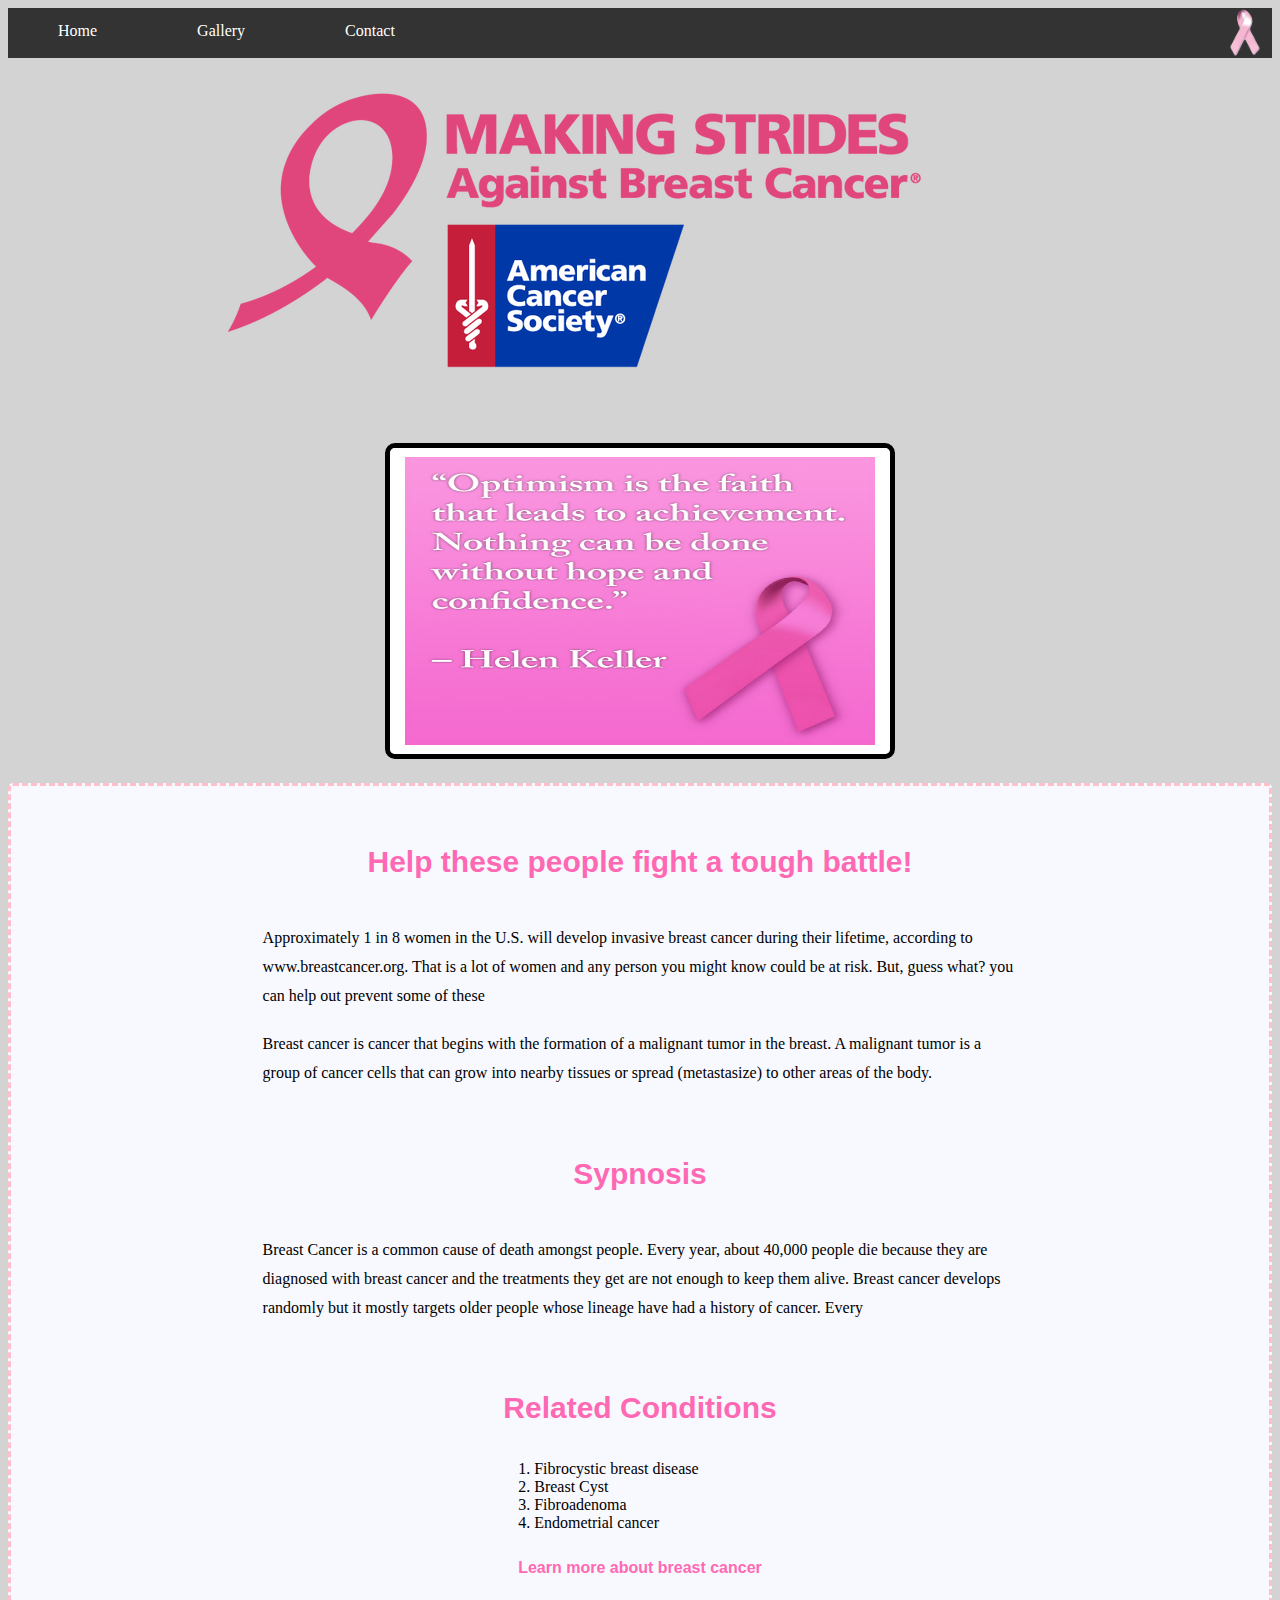
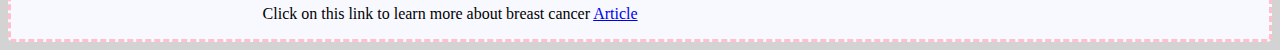
<file: index.html>
<!DOCTYPE html>
<html>
	<head>
        <link rel="stylesheet" href="index.css" type="text/css"/>
        <link rel="stylesheet" href="nav.css" type="text/css"/>
        <link rel="stylesheet" href="template.css" type="text/css"/>
        <script src="https://ajax.googleapis.com/ajax/libs/jquery/3.2.1/jquery.min.js"></script>
        <script src="index.js" type="text/javascript" ></script>
		<title>About me</title>

    </head>
    <body>
        
        <header>

            <div class="nav-bar">

                <ul>
                    <li class="nav-li"><a class="pages" href="#">Home</a></li>
                    <li class="nav-li"><a class="pages" href="gallery.html">Gallery</a></li>
                    <li class="nav-li"><a class="pages" href="contact.html">Contact</a></li>
                    <img id="breast-cancer-logo" src="IMG/breast-cancer-logo.png">
                </ul>
            </div>
        </header>

        <section class="banner">
            <img src="IMG/banner.png">
        </section>


        <section id="slideshow-container">
            <img class="slideshow" id="slide" src="IMG/quote-7.jpg" alt="fb1">
            <div class="slideshow" id="slides">
                <img src="IMG/quote-1.jpg" alt="fb2">
                <img src="IMG/quote-2.jpg" alt="fb2">
                <img src="IMG/quote-3.jpg" alt="fb3">
                <img src="IMG/quote-4.jpg" alt="fb4">
                <img src="IMG/quote-5.jpg" alt="fb5">
                <img src="IMG/quote-6.jpg" alt="fb6">
            </div>
        </section>
        <section id="articles"> 
        
            <h2> Help these people fight a tough battle!</h2>
           
            
            <p> Approximately 1 in 8 women in the U.S. will develop invasive breast cancer during their lifetime, according to www.breastcancer.org. That is a lot of women and any person you might know could be at risk. But, guess what? you can help out prevent some of these  </p> 
            
            <p> Breast cancer is cancer that begins with the formation of a malignant tumor in the breast. A malignant tumor is a group of cancer cells that can grow into nearby tissues or spread (metastasize) to other areas of the body.</p>
        
            <h2>Sypnosis</h2>
            
            <p> Breast Cancer is a common cause of death amongst people. Every year, about 40,000 people die because they are diagnosed with breast cancer and the treatments they get are not enough to keep them alive. Breast cancer develops randomly but it mostly targets older people whose lineage have had a history of cancer. Every</p>
            
            <h2> Related Conditions</h2>
            
            <ol>
                <li> Fibrocystic breast disease </li>  
                <li> Breast Cyst </li>  
                <li> Fibroadenoma </li>  
                <li> Endometrial cancer </li>  


            </ol>
            <h4> Learn more about breast cancer </h4>
        
            <p>Click on this link to learn more about breast cancer <a href="http://www.everydayhealth.com/breast-cancer/guide/"> Article</a> </p>
        </section>
        
        
     

       


	</body>
</html>
</file>
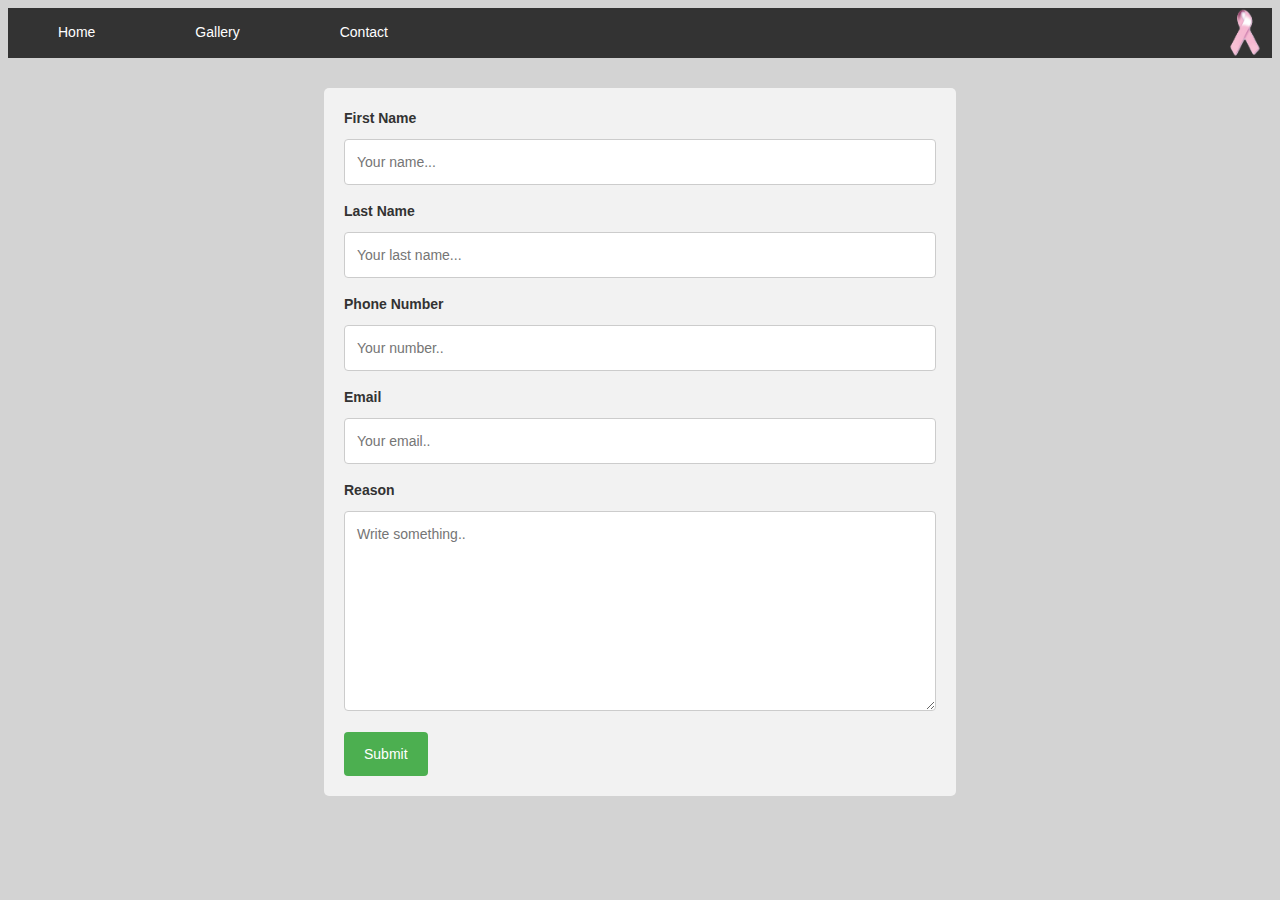
<file: contact.html>
<!DOCTYPE html>
<html>
<head>      
    <link rel="stylesheet" type="text/css" href="bootstrap/css/bootstrap.css">
    <link rel="stylesheet" type="text/css" href="contact.css">
    <link rel="stylesheet" type="text/css" href="nav.css">
    <link rel="stylesheet" type="text/css" href="template.css">
    
    <script src="contact.js" type="text/javascript"></script>
    <title>Contact</title>
</head>
<body>
<header>
    <div class="nav-bar">
        <ul>
            <li class="nav-li"><a class="pages" href="index.html">Home</a></li>
            <li class="nav-li"><a class="pages" href="gallery.html">Gallery</a></li>
            <li class="nav-li"><a class="pages" href="#">Contact</a></li>
            <img id="breast-cancer-logo" src="IMG/breast-cancer-logo.png">
        </ul>
    </div>
</header>

    <div class="contact-container">
      <form action="#" onsubmit="return sendEmail(this);">

        <label for="fname">First Name</label>
        <input type="text" id="fname" name="firstname" placeholder="Your name..." required>

        <label for="lname">Last Name</label>
        <input type="text" id="lname" name="lastname" placeholder="Your last name..." required>
        
        <label for="phoneNumber">Phone Number</label>
        <input type="number" id="phoneNumber" name="phoneNumber" placeholder="Your number.." required>
        
        <label for="email">Email</label>
        <input type="email" id="email" name="email" placeholder="Your email.." required>

        <label for="reason">Reason</label>
        <textarea id="reason" name="reason" placeholder="Write something.." style="height:200px" required></textarea>

        <input type="submit" value="Submit">

      </form>
    </div>

    <footer>
        
    </footer>
</body>
</html>
</file>
<file: index.css>
.banner {
	text-align: center;
	position: relative;
	width: 90%;
    margin-top: -50px;
    z-index: -1;
}
#slideshow-container {
  
    text-align: center;
    width: 500px
    height:auto;
    margin: 0 auto;

}
#slideshow-container h1, h2, ul, p {
  color: black;
  text-align: center;
  margin: auto;
  padding: 0;
}
#slideshow-container h1 {
  padding-bottom: .25em;

}
#slideshow-container h2{
  /*font-size: 1.2em;*/
  margin: auto;
  padding: .5em 0;

}
.slideshow {

  height:100%;
  width: 100%;

}
#slideshow-container img {
  border-radius: 10px;
  border-radius: 10px;
  border: 5px solid black;
  width: 500px;
  height: 306px;
}
#slides img {
  display: none;
}
#articles {
    background-color: ghostwhite;
    border-radius: 5px;
    border: dashed pink;
    margin-top: 20px;
}
#articles h2 
{
    font-size: 1.5em;
    color: hotpink;
    display: block;
    font-family: "Rational","Helvetica","Roboto","Arial",sans-serif;
    font-weight: bold;
    padding: 10px;
    line-height: 1.2;
    margin: 1.6em 0 .8em 0;
    font-size: 1.875rem;
}
#articles h4 
{
    text-align: center;
    color: hotpink;
    display: block;
    font-family: "Rational","Helvetica","Roboto","Arial",sans-serif;
    font-weight: bold;
    line-height: 1.2;
    margin: 1.6em 0 .8em 0;

}
#articles p {
    width: 60%;
    padding: 10px;
    line-height: 1.8;
    display: block;
    text-align: left;
    margin-left: auto;
    margin-right: auto;
    
}

#articles ol
{
    display:grid;
    width: 20%;
    margin: 0 auto;
    
    
}
</file>
<file: nav.css>
.nav-bar ul {
	height: 50px;
    list-style-type: none;
    margin: 0;
    padding: 0;
    overflow: hidden;
    background-color: #333;
    z-index: 1;
}

li {
    float: left;
}

li a {
    display: block;
    color: white;
    text-align: center;
    padding: 14px 50px;
    text-decoration: none;
}

li a:hover {
    background-color: #111;
}


#breast-cancer-logo {
	max-height: 50px;
	width: auto;
	padding-right: 10px;
	float: right;
}
</file>
<file: template.css>
body {
	background-color: lightgrey;
}
</file>
<file: contact.css>
.contact-container {
    text-align: left;
    width: 50%;
    margin: auto;
    margin-top: 30px;
    margin-bottom: 70px;
    border-radius: 5px;
    background-color: #f2f2f2;
    padding: 20px;
}
input[type=text], select, textarea {
    width: 100%; /* Full width */
    padding: 12px; /* Some padding */  
    border: 1px solid #ccc; /* Gray border */
    border-radius: 4px; /* Rounded borders */
    box-sizing: border-box; /* Make sure that padding and width stays in place */
    margin-top: 6px; /* Add a top margin */
    margin-bottom: 16px; /* Bottom margin */
    resize: vertical /* Allow the user to vertically resize the textarea (not horizontally) */
}
input[type=number], select, textarea {
    width: 100%; /* Full width */
    padding: 12px; /* Some padding */  
    border: 1px solid #ccc; /* Gray border */
    border-radius: 4px; /* Rounded borders */
    box-sizing: border-box; /* Make sure that padding and width stays in place */
    margin-top: 6px; /* Add a top margin */
    margin-bottom: 16px; /* Bottom margin */
    resize: vertical /* Allow the user to vertically resize the textarea (not horizontally) */
}
input[type=email], select, textarea {
    width: 100%; /* Full width */
    padding: 12px; /* Some padding */  
    border: 1px solid #ccc; /* Gray border */
    border-radius: 4px; /* Rounded borders */
    box-sizing: border-box; /* Make sure that padding and width stays in place */
    margin-top: 6px; /* Add a top margin */
    margin-bottom: 16px; /* Bottom margin */
    resize: vertical /* Allow the user to vertically resize the textarea (not horizontally) */
}

/* Style the submit button with a specific background color etc */
input[type=submit] {
    background-color: #4CAF50;
    color: white;
    padding: 12px 20px;
    border: none;
    border-radius: 4px;
    cursor: pointer;
}

/* When moving the mouse over the submit button, add a darker green color */
input[type=submit]:hover {
    background-color: #45a049;
}



/* Add a background color and some padding around the form */
</file>
